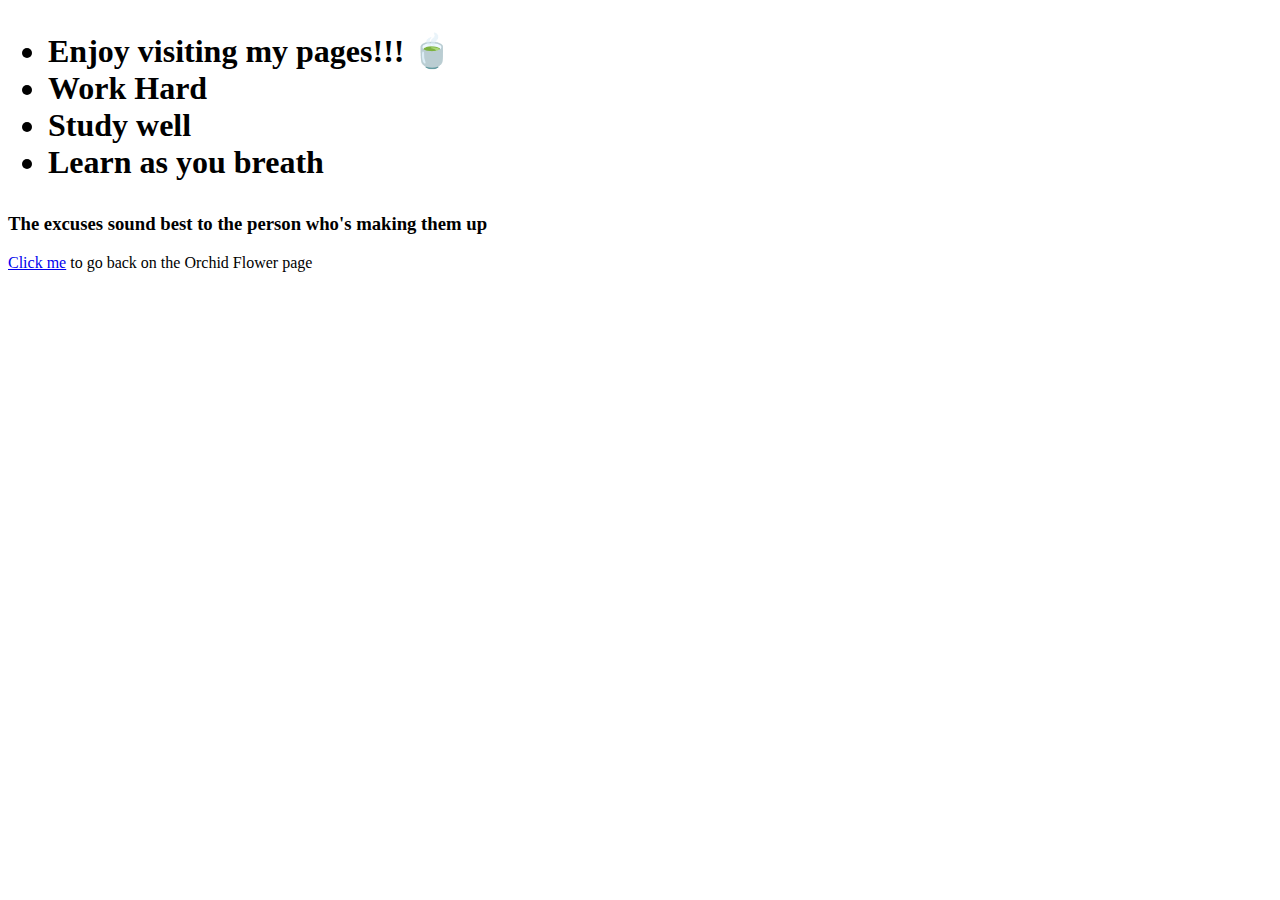
<file: about.html>
<!DOCTYPE html>
<html lang="en">
<head>
    <meta charset="UTF-8">
    <meta http-equiv="X-UA-Compatible" content="IE=edge">
    <meta name="viewport" content="width=device-width, initial-scale=1.0">
    <title>Document</title>
</head>
<body>
    <h1>
        <ul>
            <li>Enjoy visiting my pages!!! 🍵</li>
            <li>Work Hard</li>
            <li>Study well</li>
            <li>Learn as you breath</li>
        </ul>
        <h3>The excuses sound best to the person who's making them up</h3>
        <p><a href="https://m-ray47.github.io/Orchid-Flower/">Click me</a> to go back on the Orchid Flower page</p>
    </h1>
</body>
</html>
</file>
